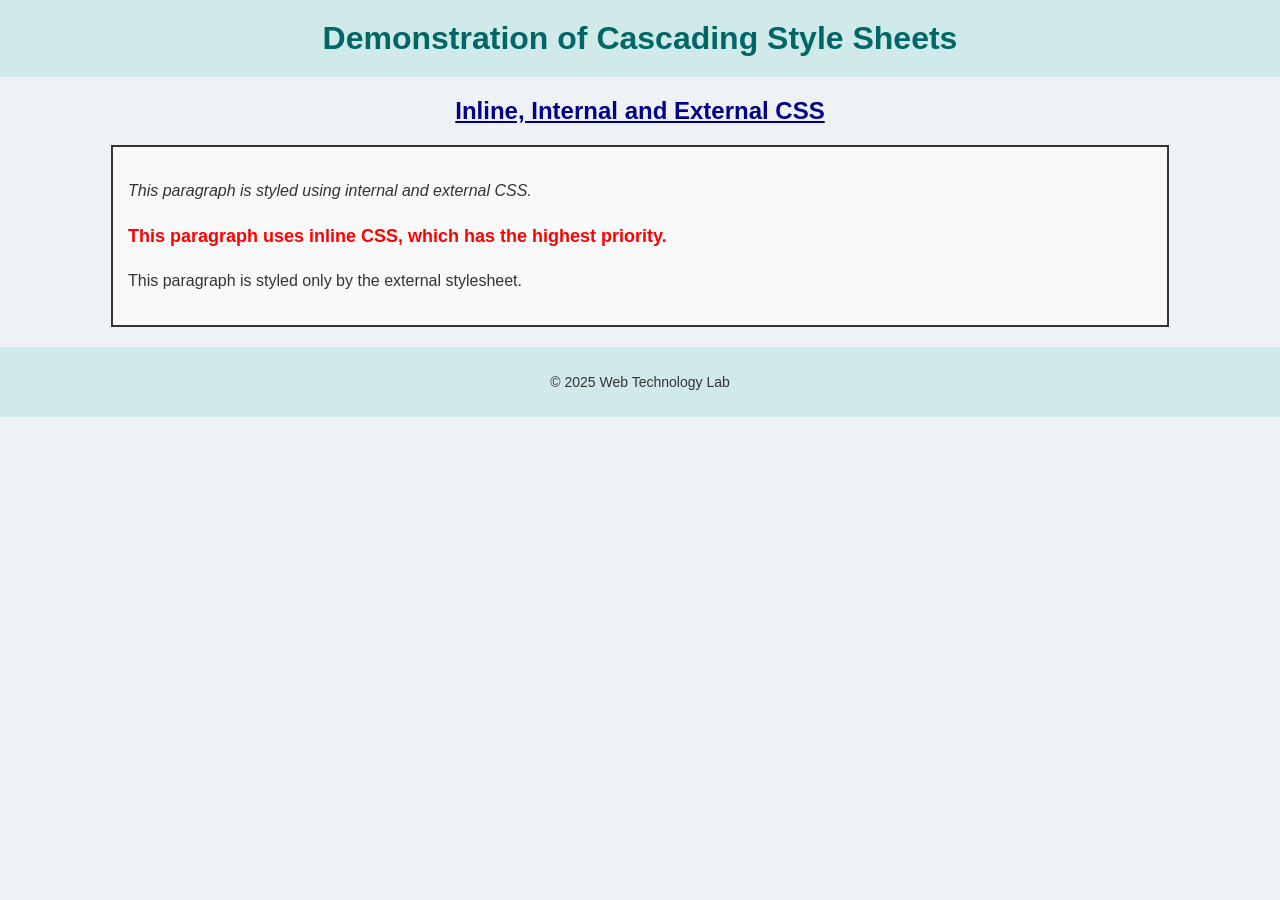
<file: exp2/index.html>
<!DOCTYPE html>
<html lang="en">
<head>
 <meta charset="UTF-8">
 <title>Types of Cascading Style Sheets</title>

 <!-- External CSS -->
 <link rel="stylesheet" type="text/css" href="style.css">

 <!-- Internal CSS -->
 <style>
     h2 {
         color: darkblue;
         text-align: center;
         text-decoration: underline;
     }
     .content-box {
         border: 2px solid #333;
         padding: 15px;
         margin: 20px auto;
         width: 80%;
         background-color: #f9f9f9;
     }
     .internal-text {
         font-style: italic;
     }
 </style>
</head>

<body>

 <!-- External CSS -->
 <h1>Demonstration of Cascading Style Sheets</h1>

 <!-- Internal CSS -->
 <h2>Inline, Internal and External CSS</h2>

 <div class="content-box">

     <!-- Internal + External CSS -->
     <p class="internal-text">
         This paragraph is styled using internal and external CSS.
     </p>

     <!-- Inline CSS -->
     <p style="color: red; font-weight: bold; font-size: 18px;">
         This paragraph uses <strong>inline CSS</strong>, which has the highest priority.
     </p>

     <!-- Only External CSS -->
     <p>
         This paragraph is styled only by the external stylesheet.
     </p>

 </div>

 <footer>
     <p>&copy; 2025 Web Technology Lab</p>
 </footer>

</body>
</html>
</file>
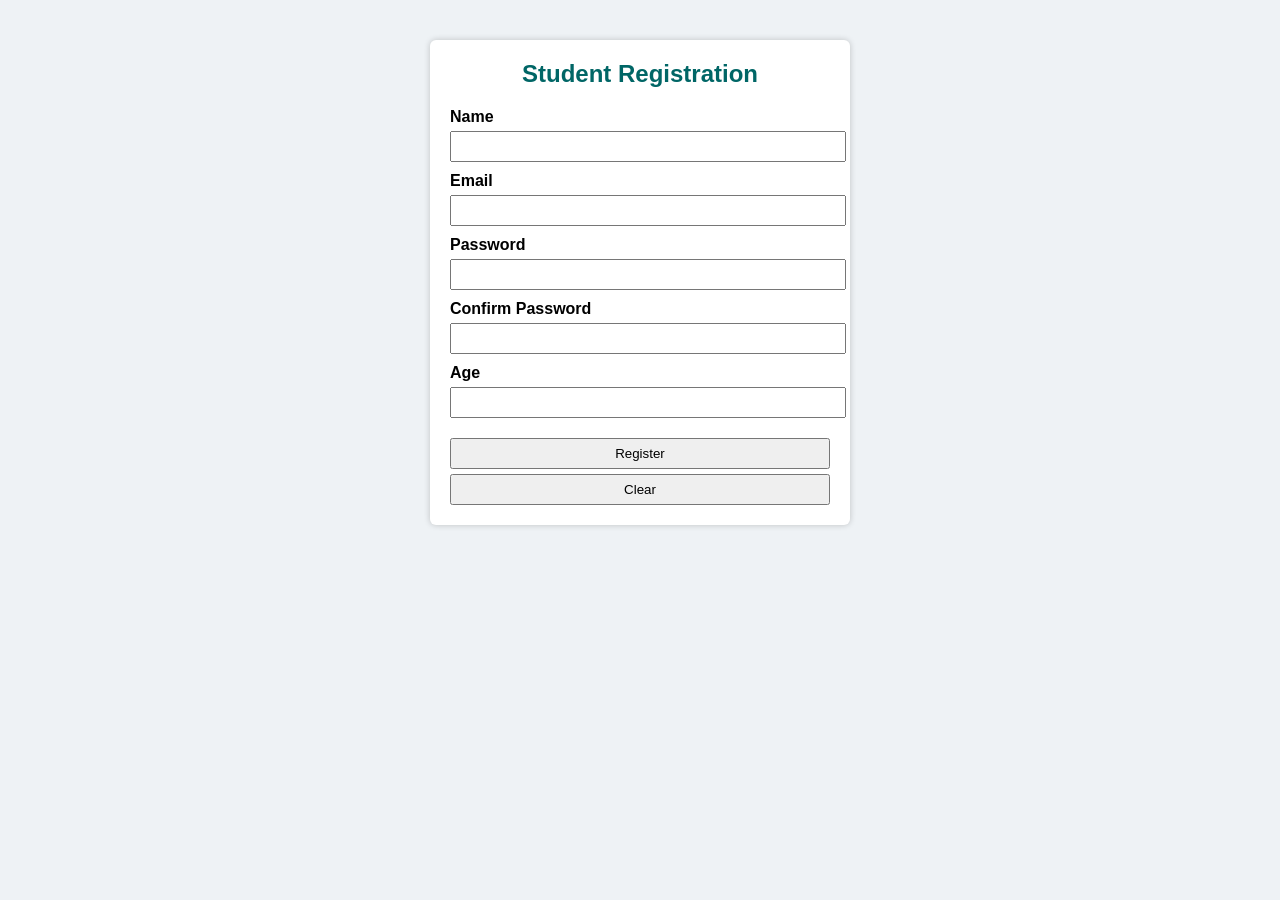
<file: exp3/index.html>
<!DOCTYPE html>
<html lang="en">
<head>
 <meta charset="UTF-8">
 <title>DHTML Form Validation</title>

 <style>
 body { font-family: Arial; background:#eef2f5; }
 .form-box {
     width: 380px; background:#fff; padding:20px;
     margin:40px auto; border-radius:6px;
     box-shadow:0 0 6px rgba(0,0,0,0.2);
 }
 h2 { text-align:center; color:#006666; margin-top:0; }
 label { font-weight:bold; display:block; margin-top:10px; }
 input { width:100%; padding:6px; margin-top:5px; }
 .error { color:red; font-size:12px; }
 .btn { margin-top:15px; text-align:center; }
 </style>

 <script>
 function validateForm() {
     let valid = true;

     let name = document.getElementById("name").value.trim();
     let email = document.getElementById("email").value.trim();
     let pass = document.getElementById("pass").value;
     let cpass = document.getElementById("cpass").value;
     let age = document.getElementById("age").value;

     // Clear previous errors
     document.querySelectorAll(".error").forEach(e => e.innerHTML = "");

     if (name === "") {
         document.getElementById("nameErr").innerHTML = "Enter your name";
         valid = false;
     }

     let pattern = /^[^@\s]+@[^@\s]+\.[^@\s]+$/;
     if (email === "" || !pattern.test(email)) {
         document.getElementById("emailErr").innerHTML = "Enter a valid email";
         valid = false;
     }

     if (pass.length < 6) {
         document.getElementById("passErr").innerHTML = "Min 6 characters";
         valid = false;
     }

     if (pass !== cpass) {
         document.getElementById("cpassErr").innerHTML = "Passwords do not match";
         valid = false;
     }

     if (age <= 0) {
         document.getElementById("ageErr").innerHTML = "Enter valid age";
         valid = false;
     }

     if (!valid) return false;

     alert("Form submitted successfully!");
     return true;
 }
 </script>

</head>

<body>

 <div class="form-box">
     <h2>Student Registration</h2>

     <form onsubmit="return validateForm();">
         <label>Name</label>
         <input type="text" id="name">
         <span id="nameErr" class="error"></span>

         <label>Email</label>
         <input type="text" id="email">
         <span id="emailErr" class="error"></span>

         <label>Password</label>
         <input type="password" id="pass">
         <span id="passErr" class="error"></span>

         <label>Confirm Password</label>
         <input type="password" id="cpass">
         <span id="cpassErr" class="error"></span>

         <label>Age</label>
         <input type="number" id="age">
         <span id="ageErr" class="error"></span>

         <div class="btn">
             <input type="submit" value="Register">
             <input type="reset" value="Clear">
         </div>
     </form>
 </div>

</body>
</html>
</file>
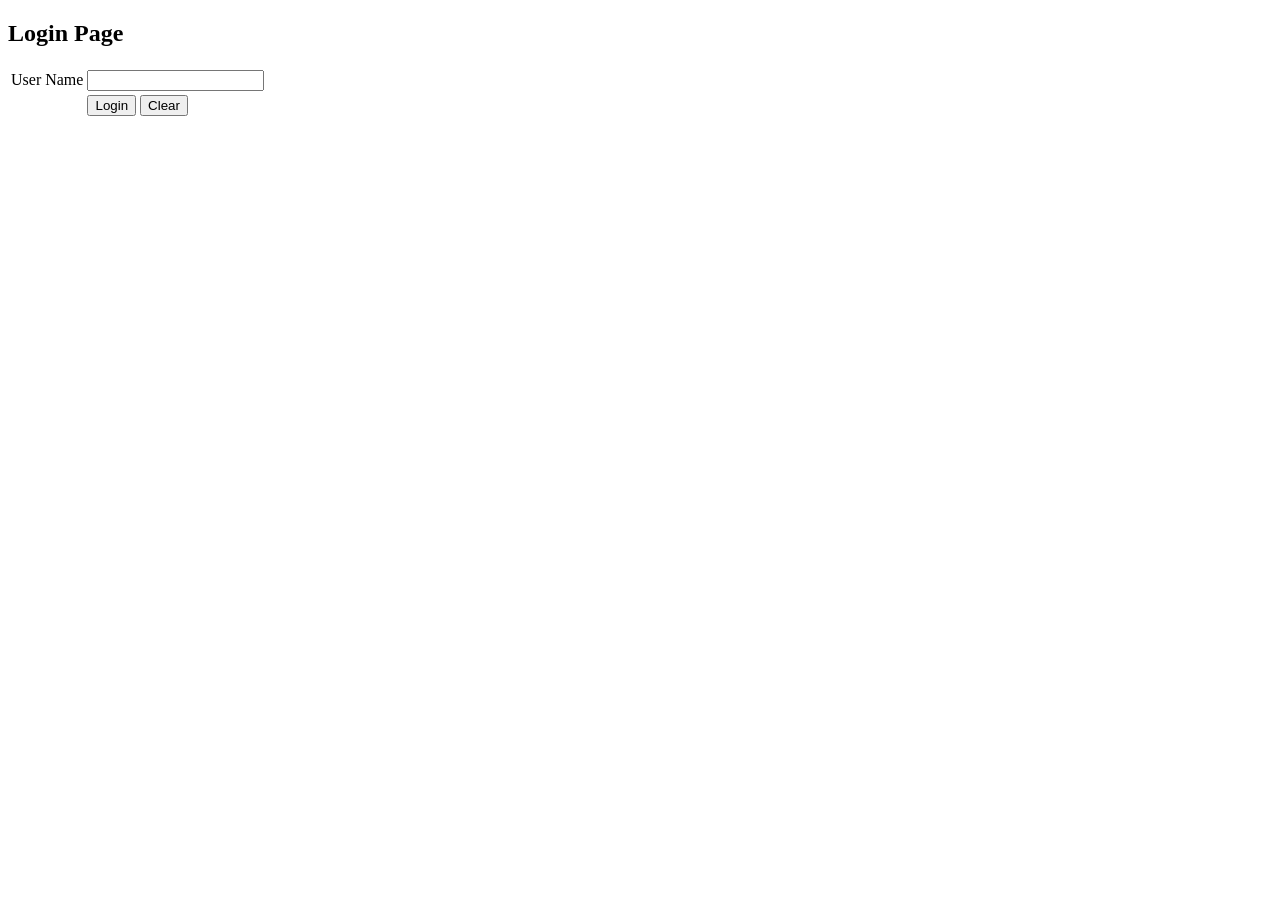
<file: exp5.2/login.html>
<!DOCTYPE html>
<html>
<head>
    <meta charset="UTF-8">
    <title>Session Tracking - Login</title>
</head>
<body>

    <h2>Login Page</h2>

    <form action="LoginServlet" method="post">
        <table>
            <tr>
                <td>User Name</td>
                <td><input type="text" name="username" required></td>
            </tr>

            <tr>
                <td colspan="2" style="text-align:center;">
                    <input type="submit" value="Login">
                    <input type="reset" value="Clear">
                </td>
            </tr>
        </table>
    </form>

</body>
</html>
</file>
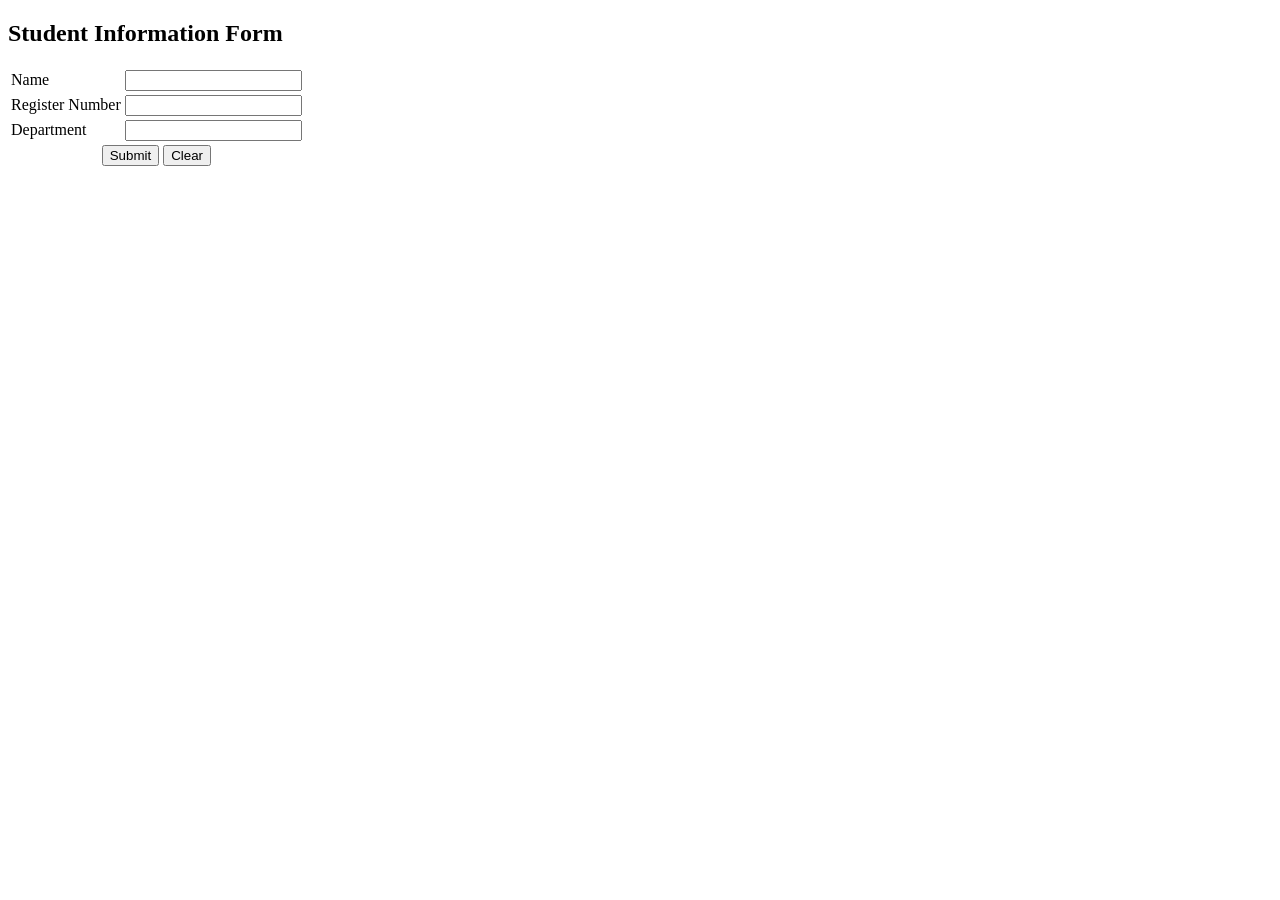
<file: exp5/studentForm.html>
<!DOCTYPE html>
<html>
<head>
    <meta charset="UTF-8">
    <title>Student Information Form</title>
</head>
<body>

    <h2>Student Information Form</h2>

    <form action="StudentServlet" method="post">
        <table>
            <tr>
                <td>Name</td>
                <td><input type="text" name="name" required></td>
            </tr>

            <tr>
                <td>Register Number</td>
                <td><input type="text" name="regno" required></td>
            </tr>

            <tr>
                <td>Department</td>
                <td><input type="text" name="dept" required></td>
            </tr>

            <tr>
                <td colspan="2" style="text-align:center;">
                    <input type="submit" value="Submit">
                    <input type="reset" value="Clear">
                </td>
            </tr>
        </table>
    </form>

</body>
</html>
</file>
<file: exp2/style.css>
/* External CSS for the webpage */

body {
    font-family: Arial, Helvetica, sans-serif;
    background-color: #eef2f5;
    margin: 0;
    padding: 0;
}

h1 {
    text-align: center;
    color: #006666;
    padding: 20px 0;
    background-color: #d0e9e9;
    margin: 0;
}

p {
    color: #333333;
    line-height: 1.6;
}

footer {
    text-align: center;
    padding: 10px 0;
    margin-top: 20px;
    background-color: #d0e9e9;
    font-size: 14px;
}
</file>
